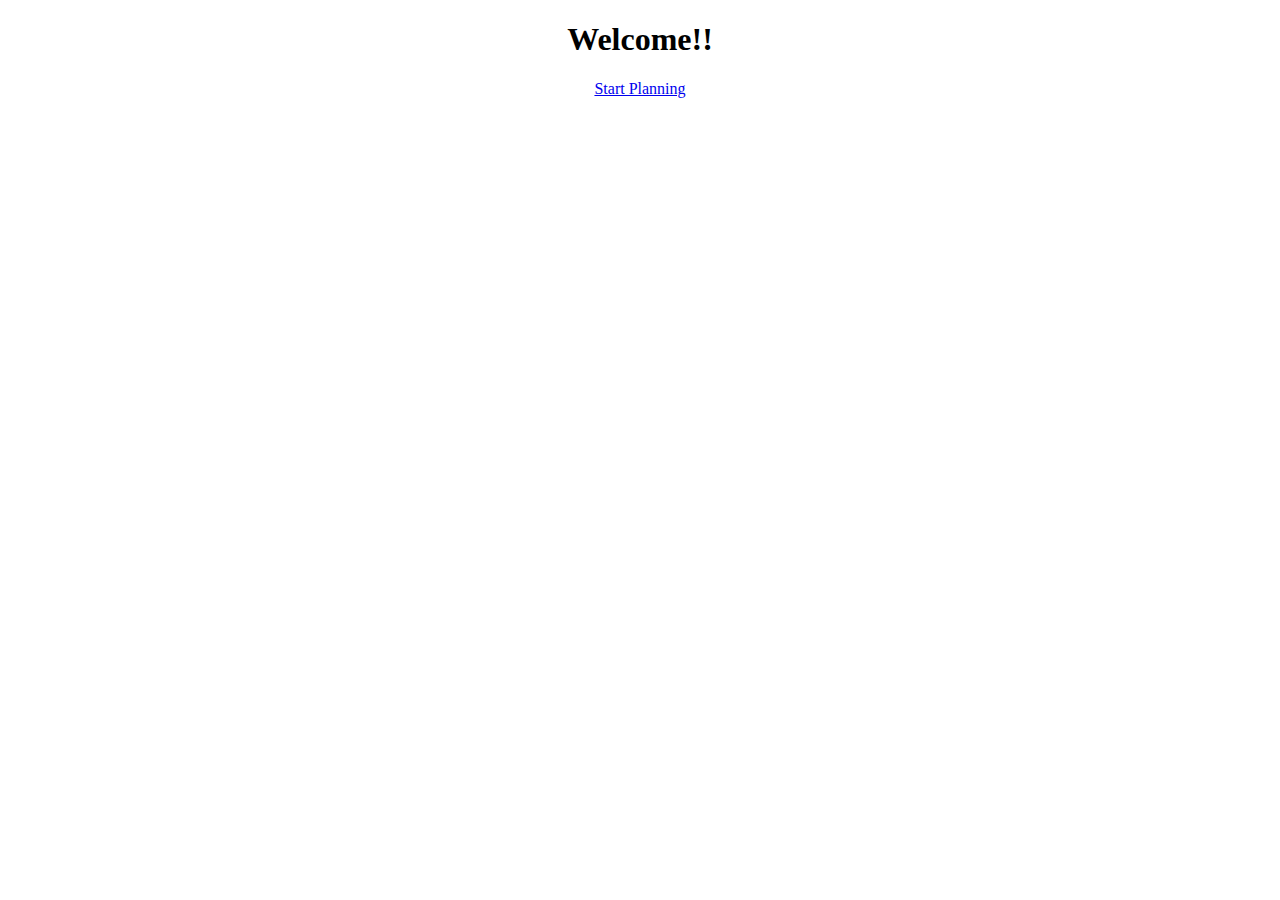
<file: index.html>
<!DOCTYPE html>
<html>
	<head>
		<link rel="stylesheet" href="myStyles.css">
    <title>Shred Diet Planner</title>
	</head>
  <body>
  <h1><center> Welcome!!</center></h1>
  <center><a href="plan.html">Start Planning</a></center>
  </body>
</html>
</file>
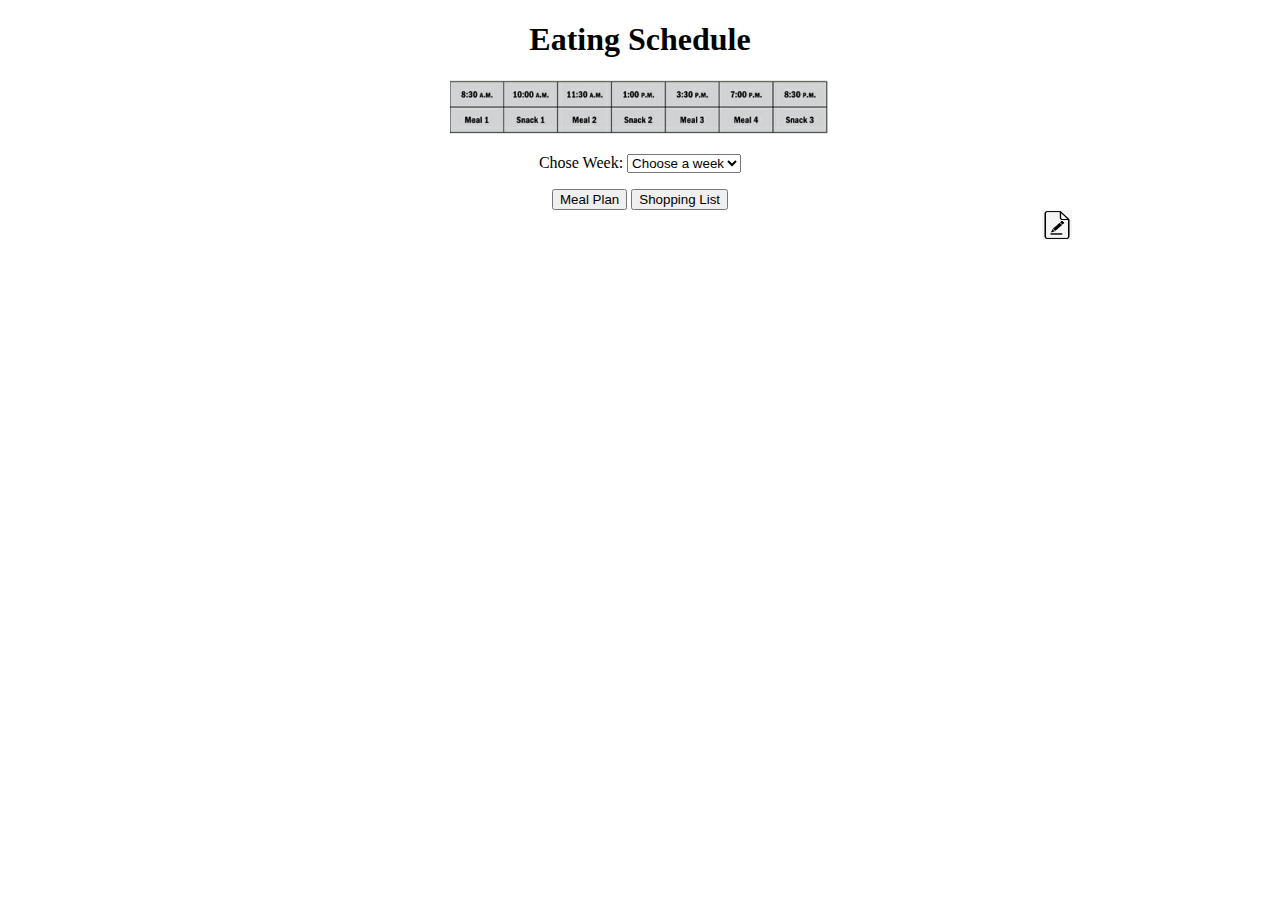
<file: plan.html>
<!DOCTYPE html>
<html>
	<head>
		<link rel="stylesheet" href="myStyles.css">
    <script src="planaction.js"></script>
		<script src="createList.js"></script>
		<!-- <script src="data.json"></script> -->
    <title>Shred Diet Planner</title>
	</head>
  <body>
		<center><p><h1>Eating Schedule</h1><img src="meal_plan_sched.png" width= 30%></img></p>
    <p>Chose Week:
      <select id = "week" onload = "loadWeek();" onchange="loadWeek();">
				<option value="" selected disabled hidden>Choose a week</option>
        <option value="Week 1">Week 1</option>
        <option value="Week 2">Week 2</option>
        <option value="Week 3">Week 3</option>
        <option value="Week 4">Week 4</option>
        <option value="Week 5">Week 5</option>
        <option value="Week 6">Week 6</option>
      </select>
    </p>



    <div id = "section">
			<button id="create"  onclick="loadWeek()">Meal Plan</button>
			<button id="create"  onclick="showList()">Shopping List</button>
			<div id= "copy1"><img id="copy"  onclick="myFunction('#list1')" src= "copy.png" alt="copy" width= 30px; height = 30px;></img></right></div>
			<div id="show" class = "hidden" width = auto></div></center>
			<div id="list1" class = "hidden" width = auto></div></center>
		</div>

  </body>
</html>
</file>
<file: myStyles.css>
td {
  text-align: center;
  border: 1px solid black;
  width: 12.5%;
}

table {
  width: 100%;
}

div.show{
  display: block;
}
div.hidden{
  display: none;
}

button.hidden{
  display: none;
}
button.show{
  display: block;
}

#copy1{
  text-align: right;
  padding-right: 200px;
}


#list1{
  padding-left: 25px;
}

h2{
  font-size: 18px;
}
</file>
